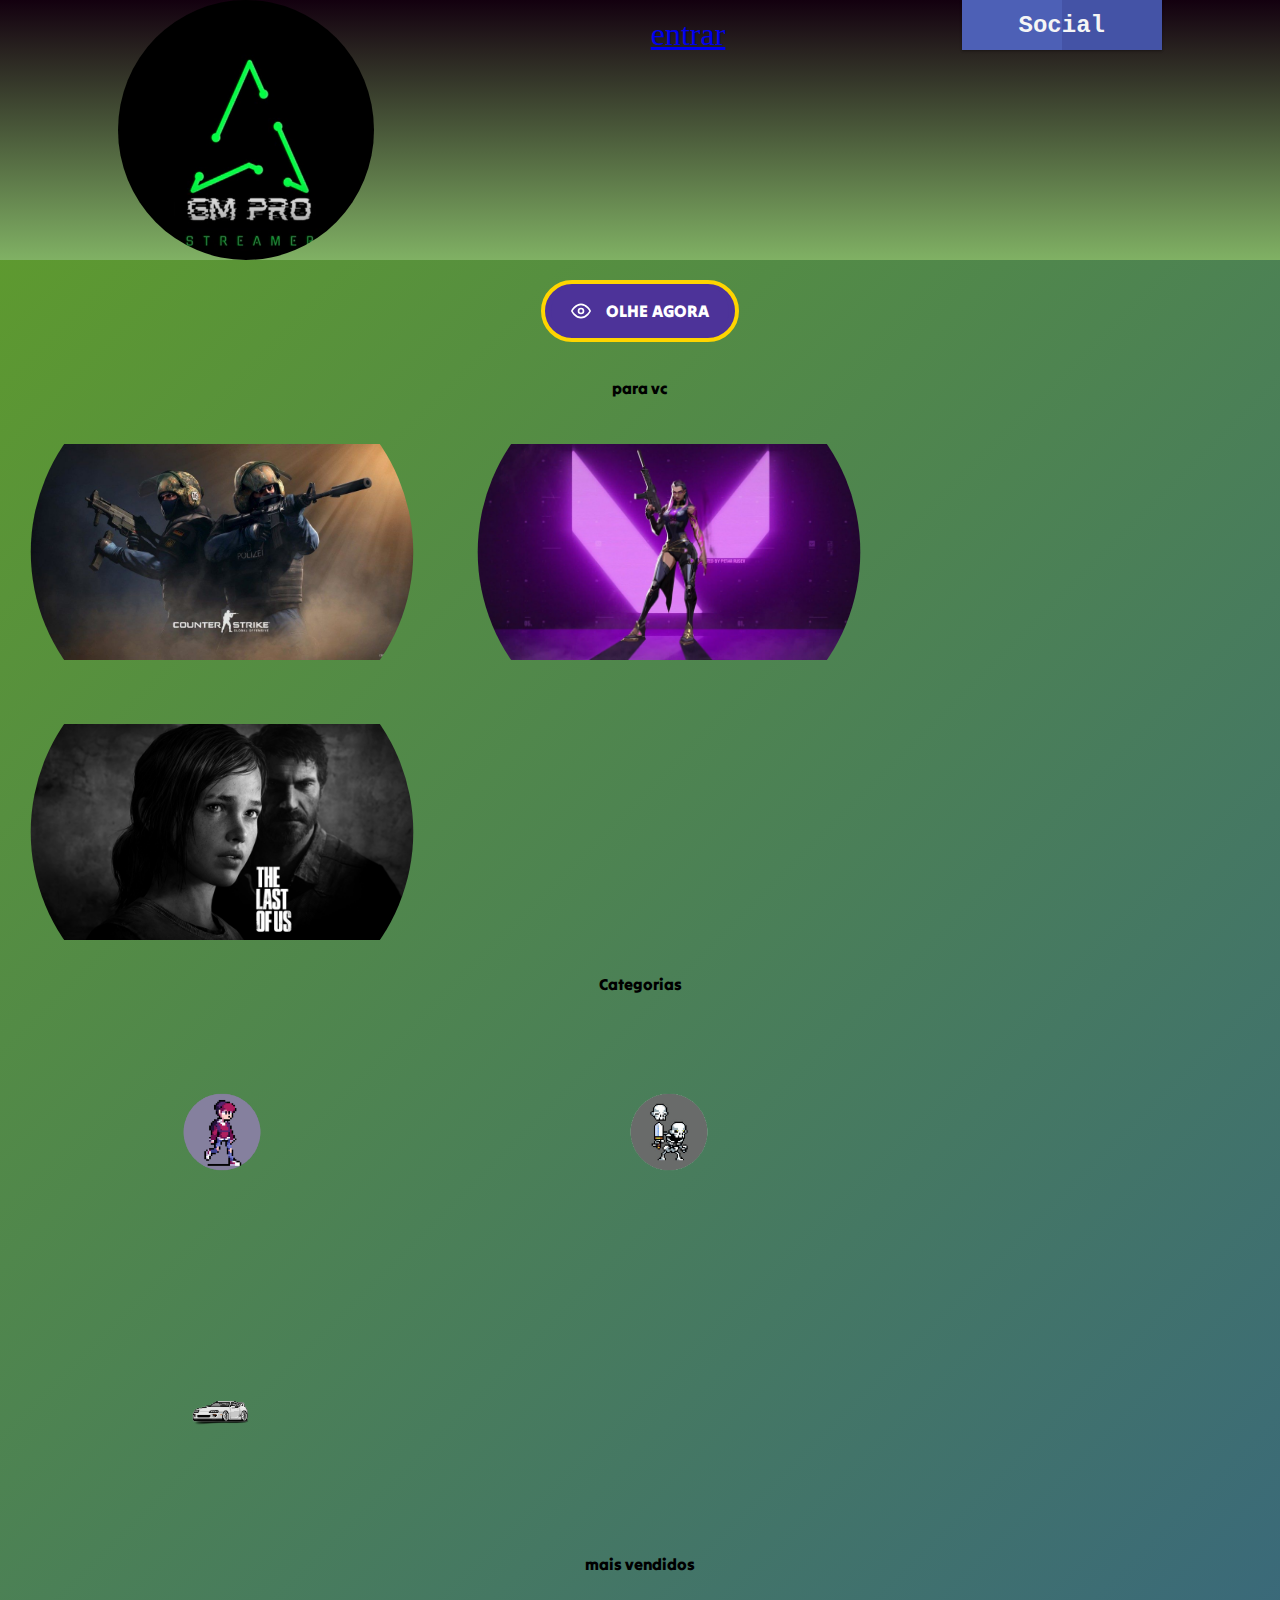
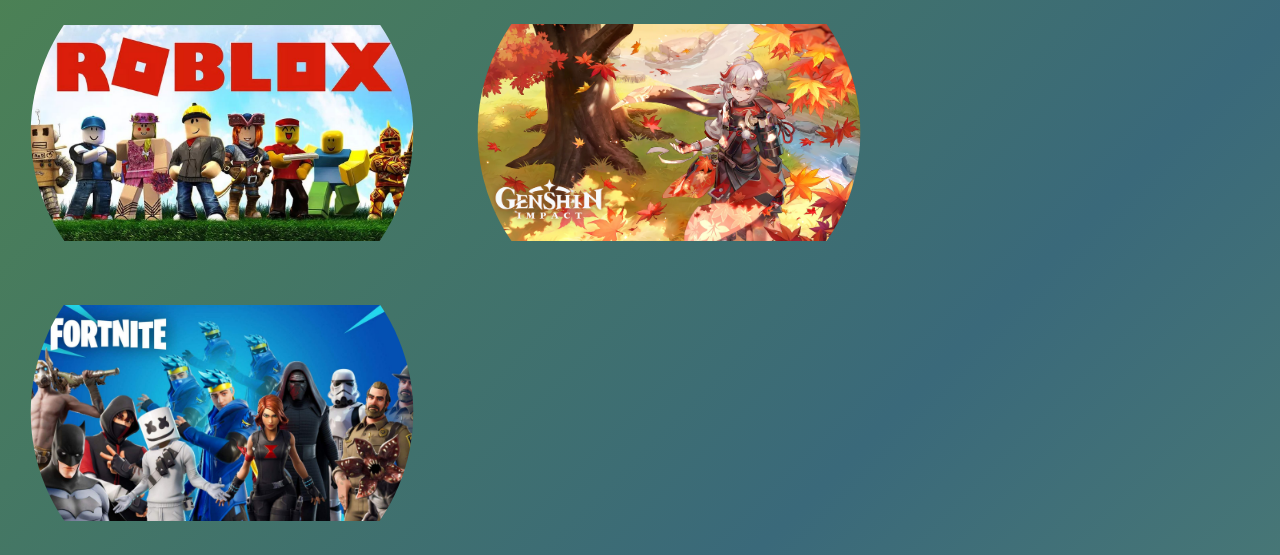
<file: index.html>
<!DOCTYPE html>
<html lang="en">
<head>
  <link rel="website icon" type="png" href="logo da gm.PNG"
  <link rel="preconnect" href="https://fonts.googleapis.com">
<link rel="preconnect" href="https://fonts.gstatic.com" crossorigin>
<link href="https://fonts.googleapis.com/css2?family=Tilt+Warp&display=swap" rel="stylesheet">
    <meta charset="UTF-8">
    <meta http-equiv="X-UA-Compatible" content="IE=edge">
    <meta name="viewport" content="width=device-width, initial-scale=1.0">
    <title>GM.pro</title>
    <link rel="stylesheet" href="style.css">
</head>
<body>
    <header class="cabecalho">
       <img class="cabecalho-imagem" id="img_redonda" src="logo da gm.PNG" alt="logo">
        <ul>
          <font size="6"><a href="cadastro.html">entrar</a></font>  
      </ul>
        <div class="card">
            <span>Social</span>
            <a class="social-link" href="#">
              <svg version="1.1" id="Layer_1" xmlns="http://www.w3.org/2000/svg" xmlns:xlink="http://www.w3.org/1999/xlink" viewBox="0 0 461.001 461.001" xml:space="preserve" fill="#000000"><g id="SVGRepo_bgCarrier" stroke-width="0"></g><g id="SVGRepo_tracerCarrier" stroke-linecap="round" stroke-linejoin="round"></g><g id="SVGRepo_iconCarrier"> <g> <path style="fill:#F61C0D;" d="M365.257,67.393H95.744C42.866,67.393,0,110.259,0,163.137v134.728 c0,52.878,42.866,95.744,95.744,95.744h269.513c52.878,0,95.744-42.866,95.744-95.744V163.137 C461.001,110.259,418.135,67.393,365.257,67.393z M300.506,237.056l-126.06,60.123c-3.359,1.602-7.239-0.847-7.239-4.568V168.607 c0-3.774,3.982-6.22,7.348-4.514l126.06,63.881C304.363,229.873,304.298,235.248,300.506,237.056z"></path> </g> </g></svg>
            </a>
            <a class="social-link" href="#">
              <svg fill="#000000" viewBox="0 0 512 512" id="icons" xmlns="http://www.w3.org/2000/svg"><g id="SVGRepo_bgCarrier" stroke-width="0"></g><g id="SVGRepo_tracerCarrier" stroke-linecap="round" stroke-linejoin="round"></g><g id="SVGRepo_iconCarrier"><path d="M412.19,118.66a109.27,109.27,0,0,1-9.45-5.5,132.87,132.87,0,0,1-24.27-20.62c-18.1-20.71-24.86-41.72-27.35-56.43h.1C349.14,23.9,350,16,350.13,16H267.69V334.78c0,4.28,0,8.51-.18,12.69,0,.52-.05,1-.08,1.56,0,.23,0,.47-.05.71,0,.06,0,.12,0,.18a70,70,0,0,1-35.22,55.56,68.8,68.8,0,0,1-34.11,9c-38.41,0-69.54-31.32-69.54-70s31.13-70,69.54-70a68.9,68.9,0,0,1,21.41,3.39l.1-83.94a153.14,153.14,0,0,0-118,34.52,161.79,161.79,0,0,0-35.3,43.53c-3.48,6-16.61,30.11-18.2,69.24-1,22.21,5.67,45.22,8.85,54.73v.2c2,5.6,9.75,24.71,22.38,40.82A167.53,167.53,0,0,0,115,470.66v-.2l.2.2C155.11,497.78,199.36,496,199.36,496c7.66-.31,33.32,0,62.46-13.81,32.32-15.31,50.72-38.12,50.72-38.12a158.46,158.46,0,0,0,27.64-45.93c7.46-19.61,9.95-43.13,9.95-52.53V176.49c1,.6,14.32,9.41,14.32,9.41s19.19,12.3,49.13,20.31c21.48,5.7,50.42,6.9,50.42,6.9V131.27C453.86,132.37,433.27,129.17,412.19,118.66Z"></path></g></svg>
            </a>
            <a class="social-link" href="#">
              <svg viewBox="0 -28.5 256 256" version="1.1" xmlns="http://www.w3.org/2000/svg" xmlns:xlink="http://www.w3.org/1999/xlink" preserveAspectRatio="xMidYMid" fill="#000000"><g id="SVGRepo_bgCarrier" stroke-width="0"></g><g id="SVGRepo_tracerCarrier" stroke-linecap="round" stroke-linejoin="round"></g><g id="SVGRepo_iconCarrier"> <g> <path d="M216.856339,16.5966031 C200.285002,8.84328665 182.566144,3.2084988 164.041564,0 C161.766523,4.11318106 159.108624,9.64549908 157.276099,14.0464379 C137.583995,11.0849896 118.072967,11.0849896 98.7430163,14.0464379 C96.9108417,9.64549908 94.1925838,4.11318106 91.8971895,0 C73.3526068,3.2084988 55.6133949,8.86399117 39.0420583,16.6376612 C5.61752293,67.146514 -3.4433191,116.400813 1.08711069,164.955721 C23.2560196,181.510915 44.7403634,191.567697 65.8621325,198.148576 C71.0772151,190.971126 75.7283628,183.341335 79.7352139,175.300261 C72.104019,172.400575 64.7949724,168.822202 57.8887866,164.667963 C59.7209612,163.310589 61.5131304,161.891452 63.2445898,160.431257 C105.36741,180.133187 151.134928,180.133187 192.754523,160.431257 C194.506336,161.891452 196.298154,163.310589 198.110326,164.667963 C191.183787,168.842556 183.854737,172.420929 176.223542,175.320965 C180.230393,183.341335 184.861538,190.991831 190.096624,198.16893 C211.238746,191.588051 232.743023,181.531619 254.911949,164.955721 C260.227747,108.668201 245.831087,59.8662432 216.856339,16.5966031 Z M85.4738752,135.09489 C72.8290281,135.09489 62.4592217,123.290155 62.4592217,108.914901 C62.4592217,94.5396472 72.607595,82.7145587 85.4738752,82.7145587 C98.3405064,82.7145587 108.709962,94.5189427 108.488529,108.914901 C108.508531,123.290155 98.3405064,135.09489 85.4738752,135.09489 Z M170.525237,135.09489 C157.88039,135.09489 147.510584,123.290155 147.510584,108.914901 C147.510584,94.5396472 157.658606,82.7145587 170.525237,82.7145587 C183.391518,82.7145587 193.761324,94.5189427 193.539891,108.914901 C193.539891,123.290155 183.391518,135.09489 170.525237,135.09489 Z" fill="#5865F2" fill-rule="nonzero"> </path> </g> </g></svg>
            </a>
            <a class="social-link" href="#">
              <svg fill="#000000" viewBox="0 0 1024 1024" xmlns="http://www.w3.org/2000/svg" class="icon"><g id="SVGRepo_bgCarrier" stroke-width="0"></g><g id="SVGRepo_tracerCarrier" stroke-linecap="round" stroke-linejoin="round"></g><g id="SVGRepo_iconCarrier"> <path d="M488.1 414.7V303.4L300.9 428l83.6 55.8zm254.1 137.7v-79.8l-59.8 39.9zM512 64C264.6 64 64 264.6 64 512s200.6 448 448 448 448-200.6 448-448S759.4 64 512 64zm278 533c0 1.1-.1 2.1-.2 3.1 0 .4-.1.7-.2 1a14.16 14.16 0 0 1-.8 3.2c-.2.6-.4 1.2-.6 1.7-.2.4-.4.8-.5 1.2-.3.5-.5 1.1-.8 1.6-.2.4-.4.7-.7 1.1-.3.5-.7 1-1 1.5-.3.4-.5.7-.8 1-.4.4-.8.9-1.2 1.3-.3.3-.6.6-1 .9-.4.4-.9.8-1.4 1.1-.4.3-.7.6-1.1.8-.1.1-.3.2-.4.3L525.2 786c-4 2.7-8.6 4-13.2 4-4.7 0-9.3-1.4-13.3-4L244.6 616.9c-.1-.1-.3-.2-.4-.3l-1.1-.8c-.5-.4-.9-.7-1.3-1.1-.3-.3-.6-.6-1-.9-.4-.4-.8-.8-1.2-1.3a7 7 0 0 1-.8-1c-.4-.5-.7-1-1-1.5-.2-.4-.5-.7-.7-1.1-.3-.5-.6-1.1-.8-1.6-.2-.4-.4-.8-.5-1.2-.2-.6-.4-1.2-.6-1.7-.1-.4-.3-.8-.4-1.2-.2-.7-.3-1.3-.4-2-.1-.3-.1-.7-.2-1-.1-1-.2-2.1-.2-3.1V427.9c0-1 .1-2.1.2-3.1.1-.3.1-.7.2-1a14.16 14.16 0 0 1 .8-3.2c.2-.6.4-1.2.6-1.7.2-.4.4-.8.5-1.2.2-.5.5-1.1.8-1.6.2-.4.4-.7.7-1.1.6-.9 1.2-1.7 1.8-2.5.4-.4.8-.9 1.2-1.3.3-.3.6-.6 1-.9.4-.4.9-.8 1.3-1.1.4-.3.7-.6 1.1-.8.1-.1.3-.2.4-.3L498.7 239c8-5.3 18.5-5.3 26.5 0l254.1 169.1c.1.1.3.2.4.3l1.1.8 1.4 1.1c.3.3.6.6 1 .9.4.4.8.8 1.2 1.3.7.8 1.3 1.6 1.8 2.5.2.4.5.7.7 1.1.3.5.6 1 .8 1.6.2.4.4.8.5 1.2.2.6.4 1.2.6 1.7.1.4.3.8.4 1.2.2.7.3 1.3.4 2 .1.3.1.7.2 1 .1 1 .2 2.1.2 3.1V597zm-254.1 13.3v111.3L723.1 597l-83.6-55.8zM281.8 472.6v79.8l59.8-39.9zM512 456.1l-84.5 56.4 84.5 56.4 84.5-56.4zM723.1 428L535.9 303.4v111.3l103.6 69.1zM384.5 541.2L300.9 597l187.2 124.6V610.3l-103.6-69.1z"></path> </g></svg>
            </a>
          </div>
    </header> 
    <br>
<center><button>
    <div class="default-btn">
      <svg class="css-i6dzq1" stroke-linejoin="round" stroke-linecap="round" fill="none" stroke-width="2" stroke="#FFF" height="20" width="20" viewBox="0 0 24 24"><path d="M1 12s4-8 11-8 11 8 11 8-4 8-11 8-11-8-11-8z"></path><circle r="3" cy="12" cx="12"></circle></svg>
      <span>olhe agora</span>
    </div>
    <div class="hover-btn">
      <svg class="css-i6dzq1" stroke-linejoin="round" stroke-linecap="round" fill="none" stroke-width="2" stroke="#ffd300" height="20" width="20" viewBox="0 0 24 24"><circle r="1" cy="21" cx="9"></circle><circle r="1" cy="21" cx="20"></circle><path d="M1 1h4l2.68 13.39a2 2 0 0 0 2 1.61h9.72a2 2 0 0 0 2-1.61L23 6H6"></path></svg>
      <span>compre ma</span>
    </div>
  </button></center>
  <br>
  <p><center>para vc</p></center>
  <div class="d-flex flex-column justify-content-center w-100 h-100"></div>
  <img class="logos-jogos" src="cs.png" alt="png">
  <img class="logos-jogos" src="ver.png" alt="png">
  <img class="logos-jogos" src="jo.png" alt="png" ><br>

  <span><center>Categorias</span></center>

<div class="d-flex flex-column justify-content-center w-100 h-100"></div>
  <img class="logos-jogos" src="aventura.png.png" alt="png" >
  <img class="logos-jogos" src="guerra.png.png" alt="png" hspace="1">
  <img class="logos-jogos" src="carro.png.png" alt="png" hspace="1">
 
  <span><center>mais vendidos</center><br></span>
  
  <div class="d-flex flex-column justify-content-center w-100 h-100"></div>
  <img class="logos-jogos" src="roblox.png" alt="png">
  <img class="logos-jogos" src="Kaedehara.png" alt="png" hspace="8">
  <img class="logos-jogos" src="fornite.png" alt="png" hspace="5">
  


  
 
 </body>
</html>
</file>
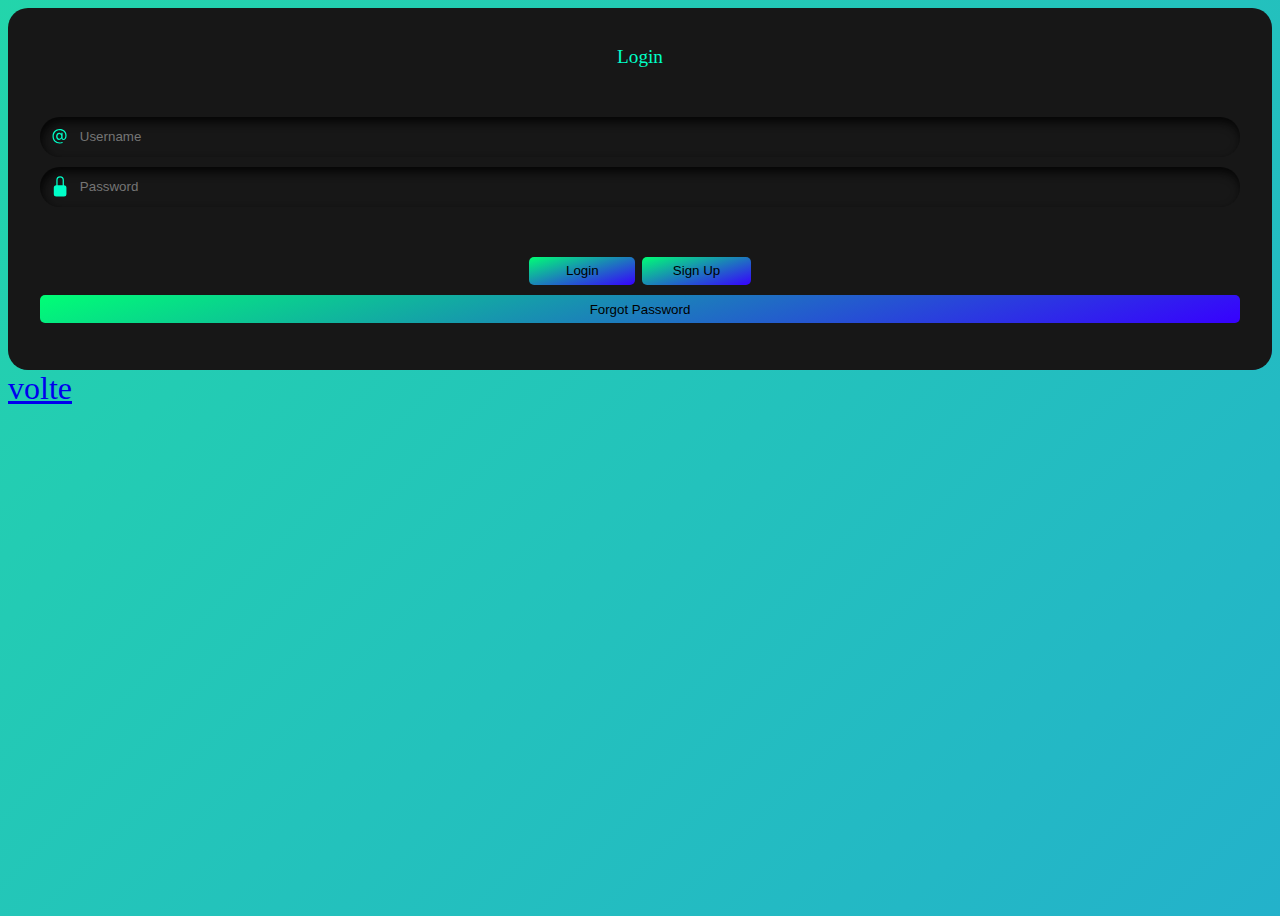
<file: cadastro.html>
<!DOCTYPE html>
<html lang="en">
<head>
    <link rel="stylesheet" href="cadastro.css"
    <meta charset="UTF-8">
    <meta http-equiv="X-UA-Compatible" content="IE=edge">
    <meta name="viewport" content="width=device-width, initial-scale=1.0">
    <title>cadastro</title>
</head>
<body>
    <div class="card">
        <div class="card2">
          <form class="form">
          <p id="heading">Login</p>
          <div class="field">
          <svg viewBox="0 0 16 16" fill="currentColor" height="16" width="16" xmlns="http://www.w3.org/2000/svg" class="input-icon">
          <path d="M13.106 7.222c0-2.967-2.249-5.032-5.482-5.032-3.35 0-5.646 2.318-5.646 5.702 0 3.493 2.235 5.708 5.762 5.708.862 0 1.689-.123 2.304-.335v-.862c-.43.199-1.354.328-2.29.328-2.926 0-4.813-1.88-4.813-4.798 0-2.844 1.921-4.881 4.594-4.881 2.735 0 4.608 1.688 4.608 4.156 0 1.682-.554 2.769-1.416 2.769-.492 0-.772-.28-.772-.76V5.206H8.923v.834h-.11c-.266-.595-.881-.964-1.6-.964-1.4 0-2.378 1.162-2.378 2.823 0 1.737.957 2.906 2.379 2.906.8 0 1.415-.39 1.709-1.087h.11c.081.67.703 1.148 1.503 1.148 1.572 0 2.57-1.415 2.57-3.643zm-7.177.704c0-1.197.54-1.907 1.456-1.907.93 0 1.524.738 1.524 1.907S8.308 9.84 7.371 9.84c-.895 0-1.442-.725-1.442-1.914z"></path>
          </svg>
            <input type="text" class="input-field" placeholder="Username" autocomplete="off">
          </div>
          <div class="field">
          <svg viewBox="0 0 16 16" fill="currentColor" height="16" width="16" xmlns="http://www.w3.org/2000/svg" class="input-icon">
          <path d="M8 1a2 2 0 0 1 2 2v4H6V3a2 2 0 0 1 2-2zm3 6V3a3 3 0 0 0-6 0v4a2 2 0 0 0-2 2v5a2 2 0 0 0 2 2h6a2 2 0 0 0 2-2V9a2 2 0 0 0-2-2z"></path>
          </svg>
            <input type="password" class="input-field" placeholder="Password">
          </div>
          <div class="btn">
          <button class="button1">&nbsp;&nbsp;&nbsp;&nbsp;&nbsp;&nbsp;Login&nbsp;&nbsp;&nbsp;&nbsp;&nbsp;&nbsp;</button>
          <button class="button2">Sign Up</button>
          </div>
          <button class="button3">Forgot Password</button>
      </form>
        </div>
          </div>

          <font size="6">  <a href="index.html">volte</a></font>

          <div class="d-flex flex-column justify-content-center w-100 h-100"></div>
</body>
</html>
</file>
<file: style.css>
.cabecalho{
  background-color:#21c424 ;
  color: #ffffff;
  display: flex;
  justify-content: space-around;
  font-family: Consolas;

}

.cabecalho-imagem{
    width: 20%;

}
body{
  font-family: 'Tilt Warp', cursive;
}
body{
    margin:0px;
    height:50px;
}
#img_redonda{
 height:50px;
 height: 260px;
 border-radius: 90%
}

.cabecalho-lista-item{
    display: inline-block;
    margin: 0 18px;
}
#png_redonda{
    height:50px;
    height: 90px;

   }

.cabecalho{
    background-image: linear-gradient(#13000f,#80b164);
    display: flex;
}


button {
    position: relative;
    overflow: hidden;
    outline: none;
    cursor: pointer;
    border-radius: 50px;
    background-color: hsl(255deg 50% 40%);
    border: solid 4px hsl(50deg 100% 50%);
    font-family: inherit;
   }
   
   .default-btn,.hover-btn {
    background-color: hsl(255deg 50% 40%);
    display: -webkit-box;
    display: -moz-box;
    display: -ms-flexbox;
    display: -webkit-flex;
    display: flex;
    align-items: center;
    gap: 15px;
    padding: 15px 20px;
    border-radius: 50px;
    font-size: 17px;
    font-weight: 500;
    text-transform: uppercase;
    transition: all .3s ease;
   }
   
   .hover-btn {
    position: absolute;
    inset: 0;
    background-color: hsl(255deg 50% 49%);
    transform: translate(0%,100%);
   }
   
   .default-btn span {
    color: hsl(0, 0%, 100%);
   }
   
   .hover-btn span {
    color: hsl(50deg 100% 50%);
   }
   
   button:hover .default-btn {
    transform: translate(0%,-100%);
   }
   
   button:hover .hover-btn {
    transform: translate(0%,0%);
   }
   
   .card svg {
    height: 25px;
  }
  
  .card {
    position: relative;
    display: flex;
    align-items: center;
    justify-content: center;
    background: #e7e7e7;
    box-shadow: 0 1px 3px rgba(0,0,0,0.12), 0 1px 2px rgba(0,0,0,0.24);
    transition: all 0.3s cubic-bezier(0.25, 0.8, 0.25, 1);
    overflow: hidden;
    height: 50px;
    width: 200px;
  }
  
  .card::before, .card::after {
    position: absolute;
    display: flex;
    align-items: center;
    width: 50%;
    height: 100%;
    transition: 0.25s linear;
    z-index: 1;
  }
  
  .card::before {
    content: "";
    left: 0;
    justify-content: flex-end;
    background-color: #4d60b6;
  }
  
  .card::after {
    content: "";
    right: 0;
    justify-content: flex-start;
    background-color: #4453a6;
  }
  
  .card:hover {
    box-shadow: 0 14px 28px rgba(0,0,0,0.25), 0 10px 10px rgba(0,0,0,0.22);
  }
  
  .card:hover span {
    opacity: 0;
    z-index: -3;
  }
  
  .card:hover::before {
    opacity: 0.5;
    transform: translateY(-100%);
  }
  
  .card:hover::after {
    opacity: 0.5;
    transform: translateY(100%);
  }
  
  .card span {
    position: absolute;
    display: flex;
    align-items: center;
    justify-content: center;
    width: 100%;
    height: 100%;
    color: whitesmoke;
    font-family: 'Fira Mono', monospace;
    font-size: 24px;
    font-weight: 700;
    opacity: 1;
    transition: opacity 0.25s;
    z-index: 2;
  }
  
  .card .social-link {
    position: relative;
    display: flex;
    align-items: center;
    justify-content: center;
    width: 25%;
    height: 100%;
    color: whitesmoke;
    font-size: 24px;
    text-decoration: none;
    transition: 0.25s;
  }
  
  .card .social-link svg {
    text-shadow: 1px 1px rgba(31, 74, 121, 0.7);
    transform: scale(1);
  }
  
  .card .social-link:hover {
    background-color: rgba(249, 244, 255, 0.774);
    animation: bounce_613 0.4s linear;
  }
  
  @keyframes bounce_613 {
    40% {
      transform: scale(1.4);
    }
  
    60% {
      transform: scale(0.8);
    }
  
    80% {
      transform: scale(1.2);
    }
  
    100% {
      transform: scale(1);
    }
  }

.imagem {
  width:25%;
}

.jogo-iconi{
  width: 24px;
}

.jogo-div{
  text-align: center;
}
 
.jogos-titulo{
  text-align: center;
  padding: 50px 0 ;
}





body {
  background: linear-gradient(-45deg, #9481ca, #80b164, #3a697a, #619e28);
  background-size: 400% 400%;
  animation: gradient 15s ease infinite;
  height: 100vh;
}
@keyframes gradient {
  0% {
      background-position: 0% 50%;
  }

  50% {
      background-position: 100% 50%;
  }

  100% {
      background-position: 0% 50%;
  }
}

 .logos-jogos{
    width: 30%;
    
  }
  .estudante-todos{
    display: grid;
    grid template columns: 15% 15% 15% 2
  15% % ;
  }
  .logos-jogos{
    margin: 30px;
  }
 
  .logos-jogos{
    clip-path: circle(61.4% at 50% 50%);
  }
</file>
<file: cadastro.css>
.form {
    display: flex;
    flex-direction: column;
    gap: 10px;
    padding-left: 2em;
    padding-right: 2em;
    padding-bottom: 0.4em;
    background-color: #171717;
    border-radius: 20px;
  }
  
  #heading {
    text-align: center;
    margin: 2em;
    color: rgb(0, 255, 200);
    font-size: 1.2em;
  }
  
  .field {
    display: flex;
    align-items: center;
    justify-content: center;
    gap: 0.5em;
    border-radius: 25px;
    padding: 0.6em;
    border: none;
    outline: none;
    color: white;
    background-color: #171717;
    box-shadow: inset 2px 5px 10px rgb(5, 5, 5);
  }
  
  .input-icon {
    height: 1.3em;
    width: 1.3em;
    fill: rgb(0, 255, 200);
  }
  
  .input-field {
    background: none;
    border: none;
    outline: none;
    width: 100%;
    color: rgb(0, 255, 200);
  }
  
  .form .btn {
    display: flex;
    justify-content: center;
    flex-direction: row;
    margin-top: 2.5em;
  }
  
  .button1 {
    padding: 0.5em;
    padding-left: 1.1em;
    padding-right: 1.1em;
    border-radius: 5px;
    margin-right: 0.5em;
    border: none;
    outline: none;
    transition: .4s ease-in-out;
    background-image: linear-gradient(163deg, #00ff75 0%, #3700ff 100%);
    color: rgb(0, 0, 0);
  }
  
  .button1:hover {
    background-image: linear-gradient(163deg, #00642f 0%, #13034b 100%);
    color: rgb(0, 255, 200);
  }
  
  .button2 {
    padding: 0.5em;
    padding-left: 2.3em;
    padding-right: 2.3em;
    border-radius: 5px;
    border: none;
    outline: none;
    transition: .4s ease-in-out;
    background-image: linear-gradient(163deg, #00ff75 0%, #3700ff 100%);
    color: rgb(0, 0, 0);
  }
  
  .button2:hover {
    background-image: linear-gradient(163deg, #00642f 0%, #13034b 100%);
    color: rgb(0, 255, 200);
  }
  
  .button3 {
    margin-bottom: 3em;
    padding: 0.5em;
    border-radius: 5px;
    border: none;
    outline: none;
    transition: .4s ease-in-out;
    background-image: linear-gradient(163deg, #00ff75 0%, #3700ff 100%);
    color: rgb(0, 0, 0);
  }
  
  .button3:hover {
    background-image: linear-gradient(163deg, #a00000fa 0%, #d10050 100%);
    color: rgb(255, 255, 255);
  }
  
  .card {
    background-image: linear-gradient(163deg, #00ff75 0%, #3700ff 100%);
    border-radius: 22px;
    transition: all .3s;
  }
  
  .card2 {
    border-radius: 0;
    transition: all .2s;
  }
  
  .card2:hover {
    transform: scale(0.98);
    border-radius: 20px;
  }
  
  .card:hover {
    box-shadow: 0px 0px 30px 1px rgba(0, 255, 117, 0.30);
  }
  
  body {
    background: linear-gradient(-45deg, #ee7752, #e73c7e, #23a6d5, #23d5ab);
    background-size: 400% 400%;
    animation: gradient 15s ease infinite;
    height: 100vh;
  }
  @keyframes gradient {
    0% {
        background-position: 0% 50%;
    }
  
    50% {
        background-position: 100% 50%;
    }
  
    100% {
        background-position: 0% 50%;
    }
  }
</file>
